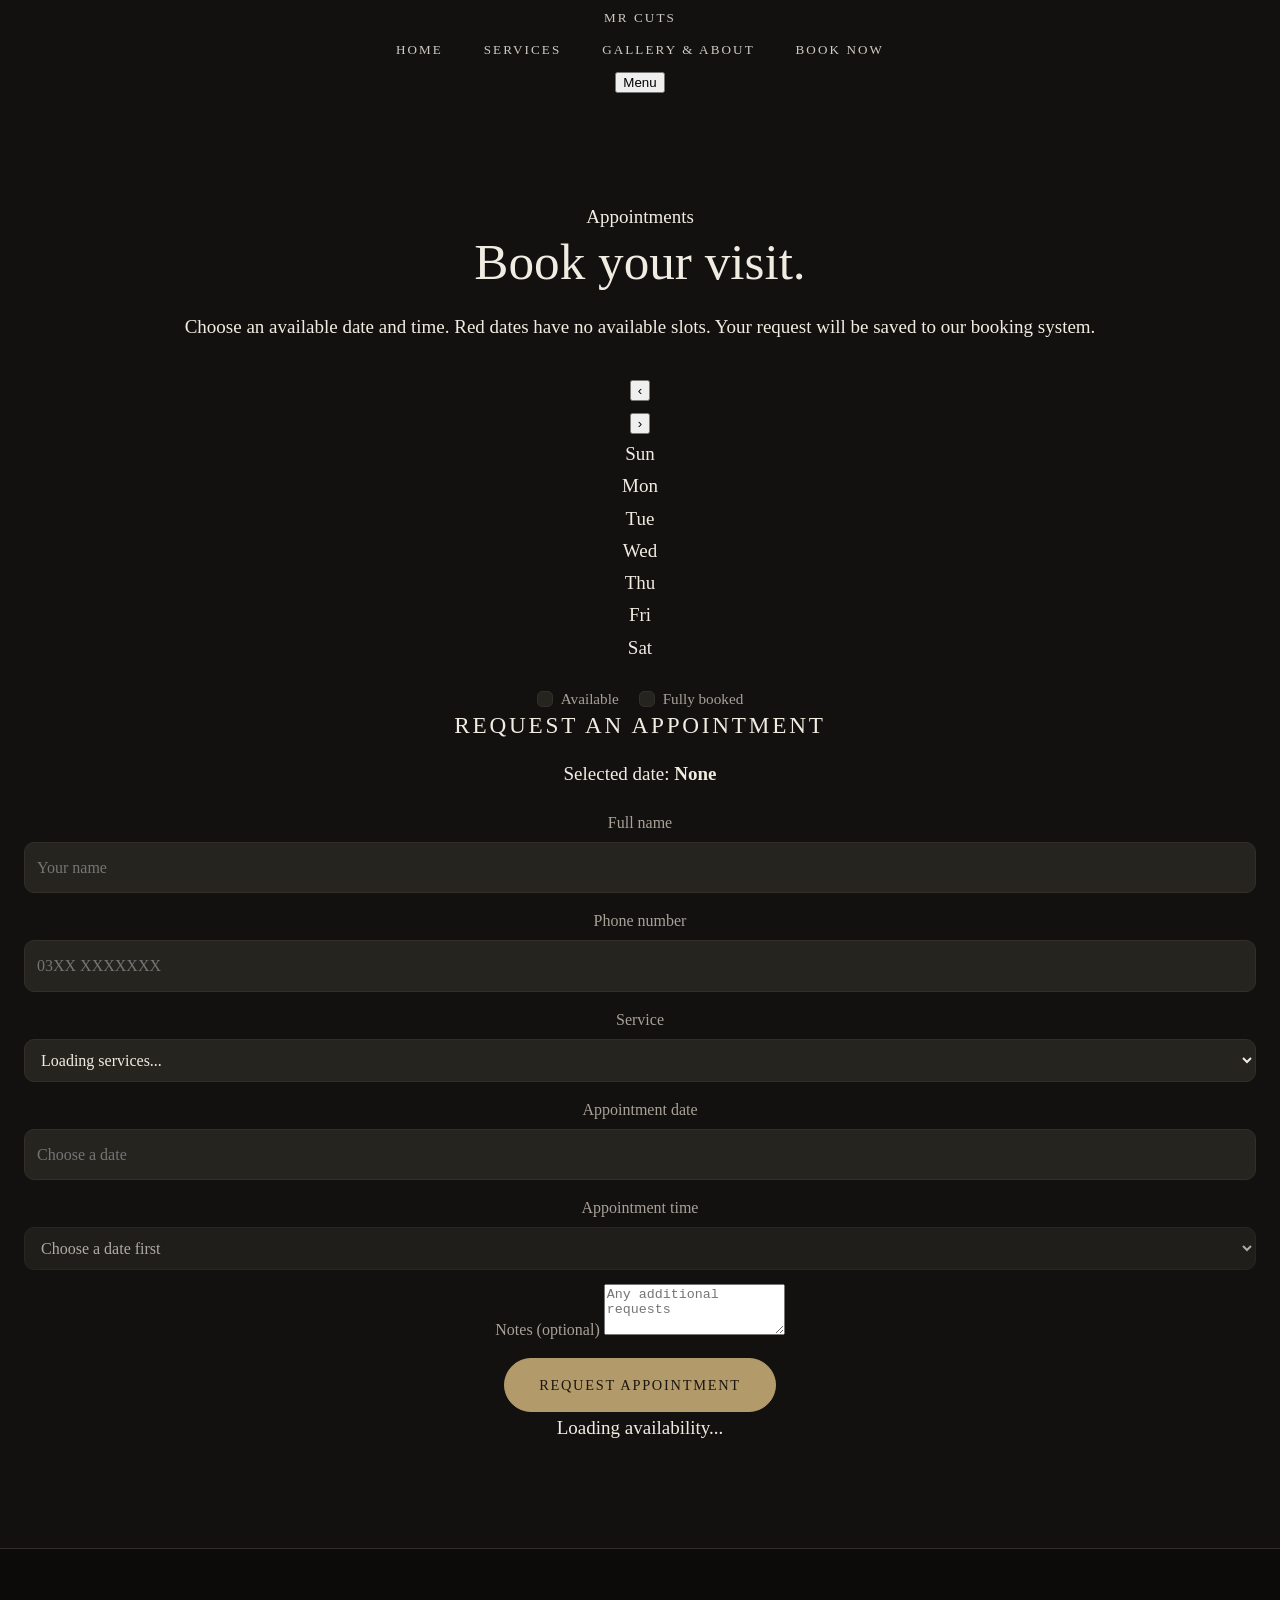
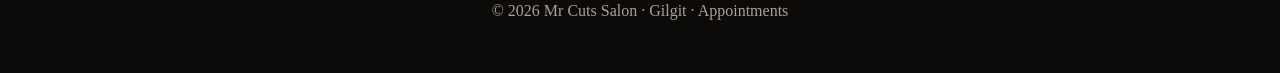
<file: assets/booking.html>
<!doctype html>
<html lang="en">
<head>
  <meta charset="utf-8">
  <meta name="viewport" content="width=device-width, initial-scale=1">
  <title>Book an Appointment | Mr Cuts Salon</title>
  <link rel="stylesheet" href="styles.css">
</head>
<body>
  <nav class="nav">
    <div class="container nav-inner">
      <a class="logo" href="index.html">MR <span>CUTS</span></a>
      <div class="links">
        <a href="index.html">Home</a>
        <a href="services.html">Services</a>
        <a href="gallery.html">Gallery &amp; About</a>
        <a href="booking.html" class="active">Book Now</a>
      </div>
      <button class="mobile-menu" type="button"
        onclick="alert('Use the page links above to navigate.')">
        Menu
      </button>
    </div>
  </nav>

  <main>
    <section>
      <div class="container">
        <div class="eyebrow">Appointments</div>
        <h1 style="font-size:3.2rem">Book your visit.</h1>
        <p class="lead">
          Choose an available date and time. Red dates have no available
          slots. Your request will be saved to our booking system.
        </p>

        <div class="calendar-wrap" style="margin-top:30px">
          <div class="calendar" id="calendar">
            <div class="cal-head">
              <button id="prevMonth" type="button" aria-label="Previous month">‹</button>
              <h2 id="monthTitle" style="font-size:1.35rem;margin:0"></h2>
              <button id="nextMonth" type="button" aria-label="Next month">›</button>
            </div>

            <div class="week">
              <div>Sun</div><div>Mon</div><div>Tue</div>
              <div>Wed</div><div>Thu</div><div>Fri</div><div>Sat</div>
            </div>

            <div class="days" id="days"></div>

            <div class="legend">
              <span><i class="dot"></i> Available</span>
              <span><i class="dot red"></i> Fully booked</span>
            </div>
          </div>

          <div class="card">
            <h2 style="font-size:1.45rem">Request an appointment</h2>

            <p class="muted">
              Selected date: <strong id="selectedDate">None</strong>
            </p>

            <form class="form" id="bookingForm">
              <label>
                Full name
                <input id="name" name="name" required
                  maxlength="100" autocomplete="name"
                  placeholder="Your name">
              </label>

              <label>
                Phone number
                <input id="phone" name="phone" type="tel" required
                  maxlength="30" autocomplete="tel"
                  placeholder="03XX XXXXXXX">
              </label>

              <label>
                Service
                <select id="service" name="service" required>
                  <option value="">Loading services...</option>
                </select>
              </label>

              <label>
                Appointment date
                <input id="bookingDate" name="date" readonly required
                  placeholder="Choose a date">
              </label>

              <label>
                Appointment time
                <select id="bookingTime" name="time" required disabled>
                  <option value="">Choose a date first</option>
                </select>
              </label>

              <label>
                Notes (optional)
                <textarea id="notes" name="notes" rows="3"
                  maxlength="500"
                  placeholder="Any additional requests"></textarea>
              </label>

              <button class="btn" id="submitBooking" type="submit">
                Request appointment
              </button>
            </form>

            <div class="notice" id="bookingMessage" role="status"
              aria-live="polite">
              Loading availability...
            </div>
          </div>
        </div>
      </div>
    </section>
  </main>

  <footer class="footer">
    <div class="container">
      © 2026 Mr Cuts Salon · Gilgit ·
      <span>Appointments</span>
    </div>
  </footer>

  <script src="script.js"></script>
</body>
</html>
</file>
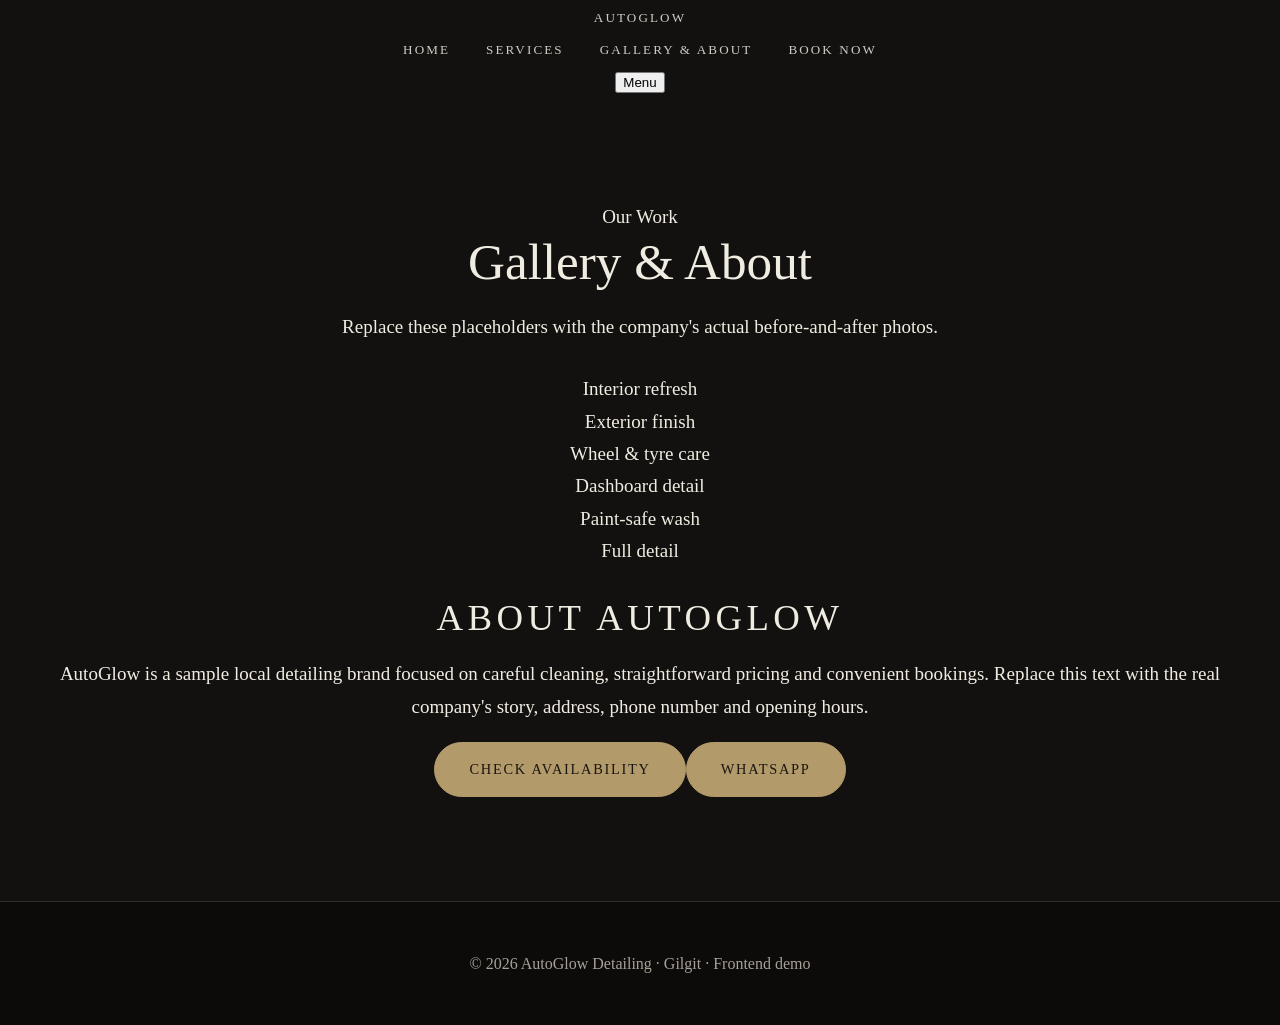
<file: assets/gallery.html>
<!doctype html>
<html lang='en'>
<head>
<meta charset='utf-8'><meta name='viewport' content='width=device-width,initial-scale=1'><title>AutoGlow Detailing</title><link rel='stylesheet' href='styles.css'></head>
<body>
<nav class="nav"><div class="container nav-inner">
<a class="logo" href="index.html">AUTO<span>GLOW</span></a>
<div class="links">
<a href="index.html">Home</a><a href="services.html">Services</a><a href="gallery.html">Gallery & About</a><a href="booking.html" class="active">Book Now</a>
</div><button class="mobile-menu" onclick="alert('Use the page links above on desktop, or swipe back/forward on mobile.')">Menu</button>
</div></nav>

<main><section><div class="container">
<div class="eyebrow">Our Work</div><h1 style="font-size:3.2rem">Gallery & About</h1>
<p class="lead">Replace these placeholders with the company's actual before-and-after photos.</p>
<div class="gallery" style="margin-top:30px">
<div class="photo">Interior refresh</div><div class="photo">Exterior finish</div><div class="photo">Wheel & tyre care</div>
<div class="photo">Dashboard detail</div><div class="photo">Paint-safe wash</div><div class="photo">Full detail</div>
</div>
<div class="card" style="margin-top:30px"><h2>About AutoGlow</h2><p class="muted">AutoGlow is a sample local detailing brand focused on careful cleaning, straightforward pricing and convenient bookings. Replace this text with the real company's story, address, phone number and opening hours.</p><div class="actions"><a class="btn" href="booking.html">Check availability</a><a class="btn secondary" href="https://wa.me/923000000000" target="_blank">WhatsApp</a></div></div>
</div></section></main>

<footer class="footer"><div class="container">© 2026 AutoGlow Detailing · Gilgit · <span>Frontend demo</span></div></footer>
<script src="script.js"></script></body></html>
</file>
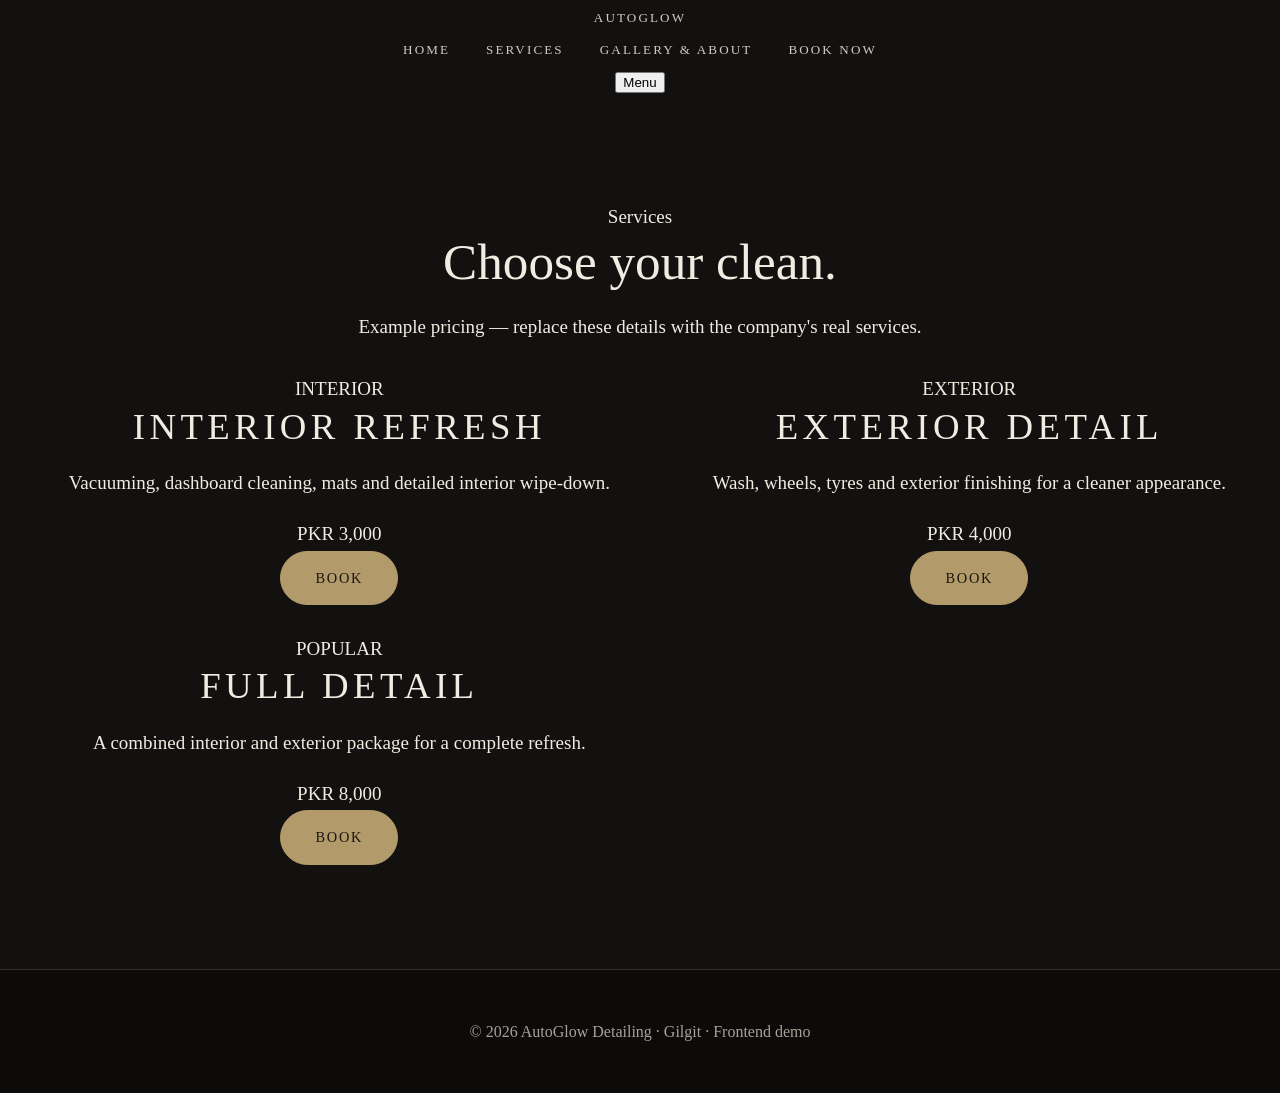
<file: assets/services.html>
<!doctype html>
<html lang='en'>
<head>
<meta charset='utf-8'><meta name='viewport' content='width=device-width,initial-scale=1'><title>AutoGlow Detailing</title><link rel='stylesheet' href='styles.css'></head>
<body>
<nav class="nav"><div class="container nav-inner">
<a class="logo" href="index.html">AUTO<span>GLOW</span></a>
<div class="links">
<a href="index.html">Home</a><a href="services.html">Services</a><a href="gallery.html">Gallery & About</a><a href="booking.html" class="active">Book Now</a>
</div><button class="mobile-menu" onclick="alert('Use the page links above on desktop, or swipe back/forward on mobile.')">Menu</button>
</div></nav>

<main><section><div class="container">
<div class="eyebrow">Services</div><h1 style="font-size:3.2rem">Choose your clean.</h1><p class="lead">Example pricing — replace these details with the company's real services.</p>
<div class="grid" style="margin-top:30px">
<div class="card"><span class="tag">INTERIOR</span><h2>Interior Refresh</h2><p class="muted">Vacuuming, dashboard cleaning, mats and detailed interior wipe-down.</p><div class="price">PKR 3,000</div><a class="btn" href="booking.html">Book</a></div>
<div class="card"><span class="tag">EXTERIOR</span><h2>Exterior Detail</h2><p class="muted">Wash, wheels, tyres and exterior finishing for a cleaner appearance.</p><div class="price">PKR 4,000</div><a class="btn" href="booking.html">Book</a></div>
<div class="card"><span class="tag">POPULAR</span><h2>Full Detail</h2><p class="muted">A combined interior and exterior package for a complete refresh.</p><div class="price">PKR 8,000</div><a class="btn" href="booking.html">Book</a></div>
</div>
</div></section></main>

<footer class="footer"><div class="container">© 2026 AutoGlow Detailing · Gilgit · <span>Frontend demo</span></div></footer>
<script src="script.js"></script></body></html>
</file>
<file: assets/styles.css>
:root{--bg:#121110;--bg2:#171614;--panel:#1c1b19;--panel2:#26241f;--ink:#f1ece2;--soft:#a8a198;--line:#322f2a;--tan:#b39a6a;--tan2:#8f7a4f;--red:#a23a33;--blue:#25406b;--gap:240px}
*,*::before,*::after{box-sizing:border-box}
html{scroll-behavior:smooth;scroll-padding-top:90px}
body{margin:0;background:var(--bg);color:var(--ink);font-family:'Times New Roman',Times,serif;font-weight:400;font-size:19px;line-height:1.7;text-align:center;overflow-x:hidden}
h1,h2,h3{font-weight:400;line-height:1.15;margin:0}
a{color:inherit}
:focus-visible{outline:2px solid var(--tan);outline-offset:3px}

/* header: dark bar with a hanging ribbon in the middle */
header{position:fixed;inset:0 0 auto 0;z-index:30;height:86px;background:rgba(18,17,16,.8);backdrop-filter:blur(8px);border-bottom:1px solid rgba(255,255,255,.07);transition:height .5s ease}
.hbar{height:100%;max-width:1240px;margin:0 auto;padding:0 24px;display:grid;grid-template-columns:1fr var(--gap) 1fr;align-items:center;transition:grid-template-columns .5s ease}
header.min{height:60px;--gap:150px}
nav a{text-decoration:none;text-transform:uppercase;letter-spacing:.16em;font-size:.82rem;color:var(--ink);margin:0 18px;opacity:.85;transition:color .2s,opacity .2s}
nav a:hover{color:var(--tan);opacity:1}
.nl{justify-self:end}.nr{justify-self:start}
.ribbon{position:absolute;left:50%;top:0;transform:translateX(-50%);width:190px;height:160px;filter:drop-shadow(0 12px 14px rgba(0,0,0,.55));text-decoration:none;color:#1a1610;transition:width .5s ease,height .5s ease;animation:drop 1.1s .1s cubic-bezier(.2,.9,.3,1.15) both}
.rib{height:100%;background:linear-gradient(var(--tan),var(--tan2));clip-path:polygon(0 0,100% 0,100% 100%,50% calc(100% - 26px),0 100%);display:flex;flex-direction:column;align-items:center;padding-top:22px;transition:padding .5s}
.rib svg{width:38px;height:38px;fill:none;stroke:currentColor;stroke-width:6;stroke-linejoin:round;transition:width .5s,height .5s}
.rb{font-size:2rem;letter-spacing:.03em;line-height:1;margin-top:8px;transition:font-size .5s}
.rs{font-size:.78rem;letter-spacing:.4em;text-transform:uppercase;margin-top:7px;max-height:20px;transition:max-height .4s,opacity .4s,margin .4s}
header.min .ribbon{width:136px;height:96px}
header.min .rib{padding-top:12px;clip-path:polygon(0 0,100% 0,100% 100%,50% calc(100% - 16px),0 100%)}
header.min .rib svg{width:20px;height:20px}
header.min .rb{font-size:1.3rem;margin-top:4px}
header.min .rs{max-height:0;opacity:0;margin-top:0}
@keyframes drop{from{transform:translate(-50%,-105%)}to{transform:translate(-50%,0)}}
.mbtn,.drop{display:none}

.btn{display:inline-block;font:inherit;letter-spacing:.12em;text-transform:uppercase;font-size:.9rem;text-decoration:none;cursor:pointer;border:1px solid var(--tan);background:var(--tan);color:#1a1610;padding:14px 34px;border-radius:999px;transition:background .25s,color .25s,border-color .25s}
.btn:hover{background:transparent;color:var(--tan)}
.btn.line{background:transparent;color:var(--ink);border-color:rgba(241,236,226,.5)}
.btn.line:hover{border-color:var(--tan);color:var(--tan)}
.btns{display:flex;gap:14px;justify-content:center;flex-wrap:wrap}

/* hero: image slider */
.hero{position:relative;height:100svh;min-height:640px;overflow:hidden;background:#171513}
.slide{position:absolute;inset:0;opacity:0;transition:opacity 1.3s ease}
.slide.on{opacity:1}
.slide svg,.slide img{position:absolute;inset:0;width:100%;height:100%;display:block}
.slide img{object-fit:cover}
.slide.on svg{animation:zoom 10s ease-out forwards}
@keyframes zoom{from{transform:scale(1)}to{transform:scale(1.07)}}
.hero::after{content:'';position:absolute;inset:0;background:linear-gradient(rgba(18,17,16,.6),rgba(18,17,16,0) 28%,rgba(18,17,16,0) 52%,rgba(18,17,16,.92));pointer-events:none}
.hcta{position:absolute;left:0;right:0;bottom:9vh;z-index:3;padding:0 24px}
.dots{display:flex;gap:10px;justify-content:center;margin-top:34px}
.dots button{width:34px;height:3px;border:0;padding:0;background:rgba(241,236,226,.35);cursor:pointer;transition:background .3s,width .3s}
.dots button.on{background:var(--tan);width:54px}
.arr{position:absolute;top:50%;z-index:3;width:50px;height:50px;margin-top:-25px;border-radius:50%;border:1px solid rgba(241,236,226,.4);background:rgba(18,17,16,.35);color:var(--ink);font:inherit;font-size:24px;line-height:1;cursor:pointer;transition:all .25s}
.arr:hover{border-color:var(--tan);color:var(--tan)}
.arr.l{left:24px}.arr.r{right:24px}

section{padding:104px 24px}
.in{max-width:1100px;margin:0 auto}
h2{font-size:clamp(1.6rem,3.2vw,2.3rem);text-transform:uppercase;letter-spacing:.12em}
.rule{width:60px;height:1px;background:var(--tan);margin:22px auto 52px}
.alt{background:var(--bg2)}
.split{display:grid;grid-template-columns:1fr 1fr;gap:60px;align-items:center}
.pic{position:relative;aspect-ratio:4/5;overflow:hidden;border-radius:18px;border:1px solid var(--line);background:linear-gradient(170deg,#4a3326,#241911)}
.pic svg{position:absolute;inset:0;width:100%;height:100%}
.pic img,.g img{position:absolute;inset:0;width:100%;height:100%;object-fit:cover}

.menu{text-align:left}
.item{padding:14px 0 12px;transition:color .25s,transform .25s}
.item div{display:flex;align-items:baseline;gap:12px;font-size:1.3rem}
.item i{flex:1;border-bottom:1px dotted rgba(241,236,226,.3);transform:translateY(-4px)}
.item span{color:var(--tan)}
.item small{display:block;font-size:1rem;font-style:italic;color:var(--soft)}
.item:hover{color:var(--tan);transform:translateX(6px)}

.gal{display:grid;grid-template-columns:repeat(3,1fr);gap:18px}
.g{position:relative;aspect-ratio:1;overflow:hidden;border-radius:18px;border:1px solid var(--line);display:grid;place-items:center;transition:transform .3s ease,border-color .3s}
.g:hover{border-color:var(--tan)}
.g svg{width:100%;height:100%;position:absolute;inset:0;transition:transform .7s ease}
.g:hover svg{transform:scale(1.07)}
.g em{position:absolute;left:0;right:0;bottom:0;padding:34px 12px 14px;background:linear-gradient(transparent,rgba(0,0,0,.75));font-style:italic;opacity:0;transform:translateY(10px);transition:all .3s}
.g:hover em{opacity:1;transform:none}
.g .pole{position:absolute;left:50%;top:50%;width:17%;height:64%;transform:translate(-50%,-50%);border-radius:99px}
.a{background:linear-gradient(170deg,#2f2a24,#1a1816)}.b{background:linear-gradient(170deg,#21403a,#14231f)}.c{background:linear-gradient(170deg,#4a3326,#2a1c13)}
.d{background:linear-gradient(170deg,#3f1f1a,#22100d)}.e{background:linear-gradient(170deg,#2f373b,#171c1e)}.f{background:linear-gradient(170deg,#3d3629,#1f1b15)}

.pole{position:relative;border-radius:30px;background:linear-gradient(135deg,#f1ece2 12.5%,var(--red) 12.5% 25%,#f1ece2 25% 37.5%,var(--blue) 37.5% 50%,#f1ece2 50% 62.5%,var(--red) 62.5% 75%,#f1ece2 75% 87.5%,var(--blue) 87.5%);background-size:90px 90px;animation:spin 3.5s linear infinite;box-shadow:inset -9px 0 12px rgba(0,0,0,.3),inset 7px 0 9px rgba(255,255,255,.4)}
.pole::before,.pole::after{content:'';position:absolute;left:-12%;right:-12%;height:6%;min-height:12px;background:linear-gradient(var(--tan),var(--tan2));border-radius:8px}
.pole::before{top:-3%}.pole::after{bottom:-3%}
@keyframes spin{to{background-position:0 90px}}

.map{border:1px solid var(--line);border-radius:18px;overflow:hidden;min-height:420px;height:100%;background:var(--panel)}
.map iframe{display:block;width:100%;height:100%;min-height:420px;border:0;filter:grayscale(.3) contrast(1.05)}
.vtext{text-align:left}
.vtext h2{margin-bottom:6px}
.vtext .rule{margin:18px 0 28px}
.vtext dl{margin:0 0 30px}
.vtext dt{color:var(--tan);text-transform:uppercase;letter-spacing:.16em;font-size:.82rem;margin-top:18px}
.vtext dd{margin:2px 0 0;font-size:1.2rem}
.vtext .btns{justify-content:flex-start}
.open{display:inline-flex;align-items:center;gap:8px}
.open i{width:9px;height:9px;border-radius:50%;background:#3b8a5c;animation:pulse 2s infinite}
@keyframes pulse{0%{box-shadow:0 0 0 0 rgba(59,138,92,.5)}70%{box-shadow:0 0 0 9px rgba(59,138,92,0)}}
footer{background:#0c0b0a;color:var(--soft);padding:48px 24px;font-size:1rem;border-top:1px solid var(--line)}
footer b{display:block;font-weight:400;font-size:1.7rem;color:var(--ink);margin-bottom:6px;letter-spacing:.04em}
.rv{opacity:0;transform:translateY(22px);transition:opacity .8s,transform .8s}
.rv.on{opacity:1;transform:none}
.cta{position:fixed;left:20px;bottom:calc(28px + env(safe-area-inset-bottom,0px));z-index:25;display:inline-block;background:var(--tan);color:#1a1610;text-decoration:none;text-transform:uppercase;letter-spacing:.12em;font-size:.9rem;padding:14px 26px;border-radius:999px;white-space:nowrap;box-shadow:0 16px 34px -12px rgba(0,0,0,.85);transition:background .25s}
.cta:hover{background:var(--ink)}

/* booking page */
.book{max-width:1040px;margin:0 auto;padding:230px 24px 100px}
.book h1{font-size:clamp(2rem,5vw,3.2rem);text-transform:uppercase;letter-spacing:.12em}
.book .lead{color:var(--soft);max-width:30em;margin:14px auto 48px}
.grid{display:grid;grid-template-columns:1.1fr 1fr;gap:28px;align-items:start}
.panel{background:var(--panel);border:1px solid var(--line);border-radius:18px;padding:30px}
.mh{display:flex;justify-content:space-between;align-items:center;margin-bottom:20px}
.mh b{font-weight:400;font-size:1.5rem;letter-spacing:.04em}
.mh button{width:38px;height:38px;border-radius:50%;border:1px solid var(--line);background:none;cursor:pointer;font:inherit;font-size:20px;color:var(--ink);line-height:1}
.mh button:hover:not(:disabled){border-color:var(--tan);color:var(--tan)}
.mh button:disabled{opacity:.3;cursor:default}
.wd,.days{display:grid;grid-template-columns:repeat(7,1fr);gap:6px}
.wd span{font-size:.9rem;color:var(--soft);font-style:italic;padding-bottom:6px}
.day{aspect-ratio:1;border:1px solid transparent;border-radius:10px;background:var(--panel2);font:inherit;font-size:1.1rem;cursor:pointer;display:flex;flex-direction:column;align-items:center;justify-content:center;line-height:1.05;color:var(--ink);transition:background .2s,color .2s,border-color .2s}
.day small{font-size:.68rem;color:var(--soft);margin-top:3px}
.day:hover:not(:disabled){background:var(--tan);color:#1a1610}
.day:hover:not(:disabled) small{color:#3b3322}
.day.today{border-color:var(--tan)}
.day.sel{background:var(--tan);color:#1a1610}
.day.sel small{color:#3b3322}
.day.past{opacity:.3;cursor:default}
.day.full{background:repeating-linear-gradient(135deg,var(--panel2) 0 5px,#1a1916 5px 10px);color:var(--soft);cursor:not-allowed}
.legend{display:flex;gap:20px;justify-content:center;flex-wrap:wrap;margin-top:22px;font-size:.95rem;color:var(--soft)}
.legend span{display:inline-flex;align-items:center;gap:8px}
.legend i{width:16px;height:16px;border-radius:5px;background:var(--panel2);border:1px solid var(--line)}
.legend .l2{background:repeating-linear-gradient(135deg,var(--panel2) 0 3px,#14130f 3px 6px)}
.legend .l3{background:var(--tan);border-color:var(--tan)}
.sum{font-size:1.5rem;margin:0 0 20px;min-height:1.6em}
.slots{display:grid;grid-template-columns:repeat(2,1fr);gap:10px}
.slot{font:inherit;padding:13px 10px;border-radius:10px;border:1px solid var(--line);background:var(--panel2);cursor:pointer;color:var(--ink);transition:all .2s}
.slot:hover:not(:disabled){background:var(--tan);border-color:var(--tan);color:#1a1610}
.slot.sel{background:var(--tan);border-color:var(--tan);color:#1a1610}
.slot:disabled{cursor:not-allowed;color:var(--soft);background:repeating-linear-gradient(135deg,var(--panel2) 0 5px,#1a1916 5px 10px);text-decoration:line-through}
.hint{color:var(--soft);margin:0;font-style:italic}

/* the button that follows your cursor */
.chase{position:fixed;left:0;top:0;z-index:40;width:116px;height:116px;margin:-58px 0 0 -58px;border-radius:50%;border:0;background:var(--red);color:var(--ink);font:400 1.1rem/1.15 'Times New Roman',Times,serif;cursor:pointer;box-shadow:0 18px 40px -14px rgba(162,58,51,.8);will-change:transform;transition:width .25s,height .25s,margin .25s,background .25s,color .25s}
.chase:hover{width:136px;height:136px;margin:-68px 0 0 -68px;background:var(--tan);color:#1a1610}
.chase.shake{animation:shake .4s}
@keyframes shake{25%{translate:-8px 0}50%{translate:8px 0}75%{translate:-5px 0}}
.chase.ready::after{content:'';position:absolute;inset:-7px;border-radius:50%;border:1.5px solid var(--red);animation:ring 1.6s infinite}
@keyframes ring{from{transform:scale(.92);opacity:.9}to{transform:scale(1.18);opacity:0}}

dialog{border:1px solid var(--line);border-radius:18px;padding:32px;width:min(420px,calc(100% - 32px));background:var(--panel);color:var(--ink);text-align:left}
dialog::backdrop{background:rgba(0,0,0,.65)}
dialog h3{font-size:1.5rem;text-align:center;text-transform:uppercase;letter-spacing:.1em}
dialog .when{color:var(--tan);margin:6px 0 22px;text-align:center;font-style:italic}
label{display:block;font-size:1rem;color:var(--soft);margin-bottom:14px}
input,select{display:block;width:100%;margin-top:6px;border-radius:10px;font:inherit;color:var(--ink);background:var(--panel2);border:1px solid var(--line);padding:11px 12px}
.row{display:flex;justify-content:center;gap:10px;margin-top:10px}
.toast{position:fixed;left:50%;bottom:28px;transform:translate(-50%,30px);background:var(--tan);color:#1a1610;padding:12px 24px;border-radius:999px;opacity:0;pointer-events:none;transition:all .35s;z-index:60;max-width:calc(100% - 32px)}
.toast.show{opacity:1;transform:translate(-50%,0)}

@media (max-width:900px){
 .hbar{grid-template-columns:1fr;--gap:0}
 .nl,.nr{display:none}
 .mbtn{display:block;position:absolute;left:18px;top:50%;transform:translateY(-50%);background:none;border:1px solid rgba(241,236,226,.4);color:var(--ink);font:inherit;font-size:.8rem;letter-spacing:.16em;text-transform:uppercase;padding:8px 14px;cursor:pointer}
 .drop{position:absolute;left:0;right:0;top:100%;background:rgba(18,17,16,.97);border-bottom:1px solid var(--line);padding:10px 0 18px}
 body.menu .drop{display:block}
 .drop a{display:block;padding:12px;text-decoration:none;text-transform:uppercase;letter-spacing:.16em;font-size:.9rem}
 .ribbon{width:160px;height:136px}.rb{font-size:1.7rem}
 .split,.grid{grid-template-columns:1fr}
 .gal{grid-template-columns:1fr 1fr}
 .vtext{text-align:center}.vtext .rule{margin:18px auto 28px}.vtext .btns{justify-content:center}
 .arr{display:none}
 .book{padding-top:190px}
 .chase{width:96px;height:96px;margin:-48px 0 0 -48px;font-size:1rem}
}
@media (prefers-reduced-motion:reduce){*{animation:none!important;transition:none!important}.rv{opacity:1;transform:none}}
</file>
